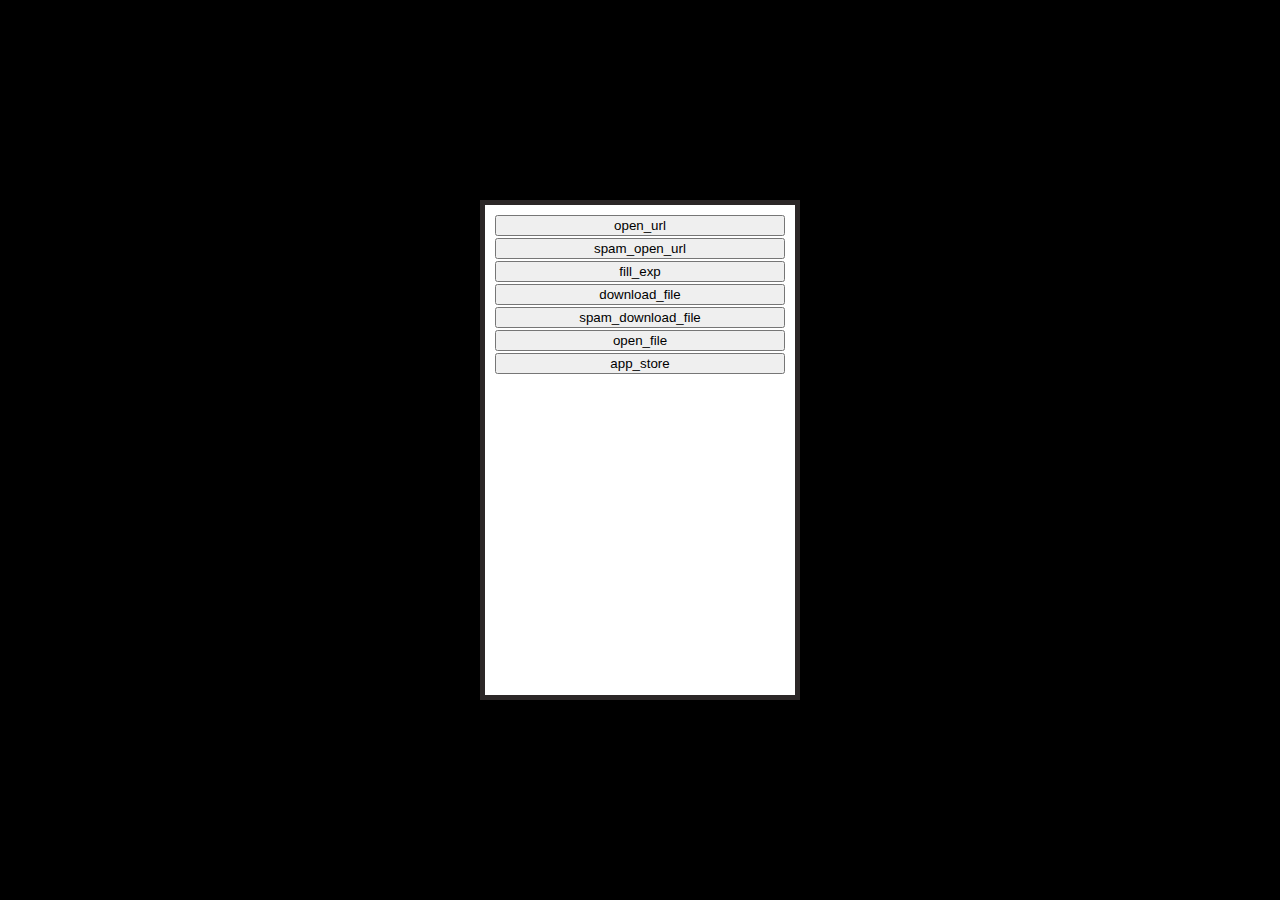
<file: index.html>
<!DOCTYPE html>
<html>
<head>
	<meta charset="UTF-8">
	<title>demo-exp</title>
	<script src="js/utils.js" defer></script>
	<link rel="stylesheet" href="css/styles.css">
</head>
<body>
	<div class="box">
		<button id="open_url">open_url</button>
		<button id="spam_open_url">spam_open_url</button>
		<button id="fill_exp">fill_exp</button>
		<button id="download_file">download_file</button>
		<button id="spam_download_file">spam_download_file</button>
		<button id="open_file">open_file</button>
		<button id="app_store">app_store</button>
	</div>
</body>
</html>
</file>
<file: css/styles.css>
html, body
{
    margin: 0;
    height: 100vh;
    background-color: black;
    display: flex;
    justify-content: center;
    align-items: center;
}

.box
{
    width: 320px;
    height: 500px;
    padding: 10px;
    border: 5px solid rgb(44, 39, 39);
    background-color: white;
    display: flex;
    flex-direction: column;
    gap: 2px;
    box-sizing: border-box;
}
</file>
